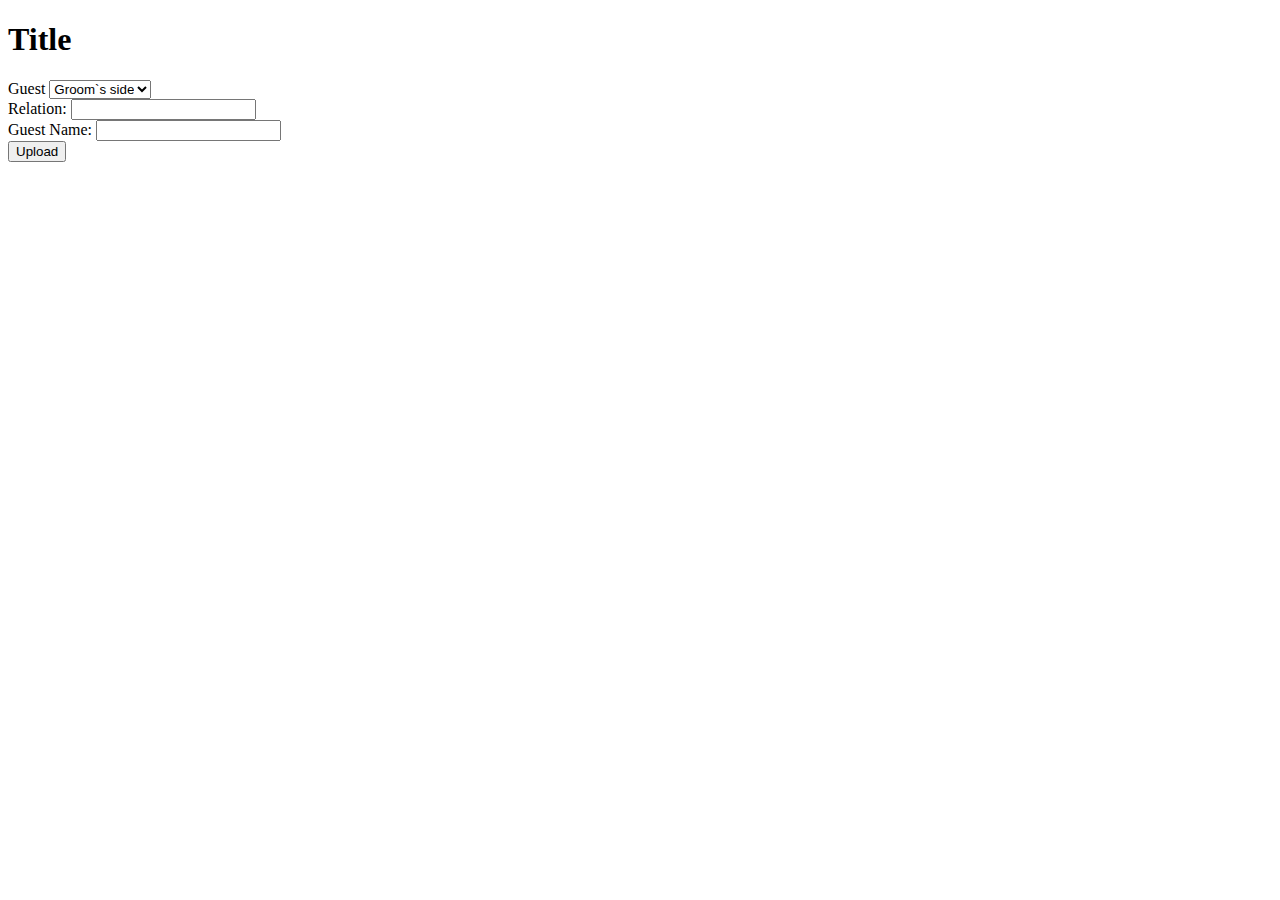
<file: src/main/resources/templates/index.html>
<!DOCTYPE html>
<html xmlns:th="http://www.thymeleaf.org">
<head>
    <title th:text="${title}">Title</title>
</head>
<body>
    <h1 th:text="${title}">Title</h1>
    <p th:text="${message}"> </p>
    <form action="#" th:action="@{/submit}" method="post">
        <label for="guest">Guest</label>
        <select id="guest" name="guest">
            <option value="groom">Groom`s side</option>
            <option value="bride">Bride`s side</option>
        </select>
        <br>
        <label for="relation">Relation:</label>
        <input type="text" id="relation" name="relation" required>
        <br>
        <label for="name">Guest Name:</label>
        <input type="text" id="name" name="name" required>
        <br>
        <button type="submit">Upload</button>
    </form>
</body>
</html>
</file>
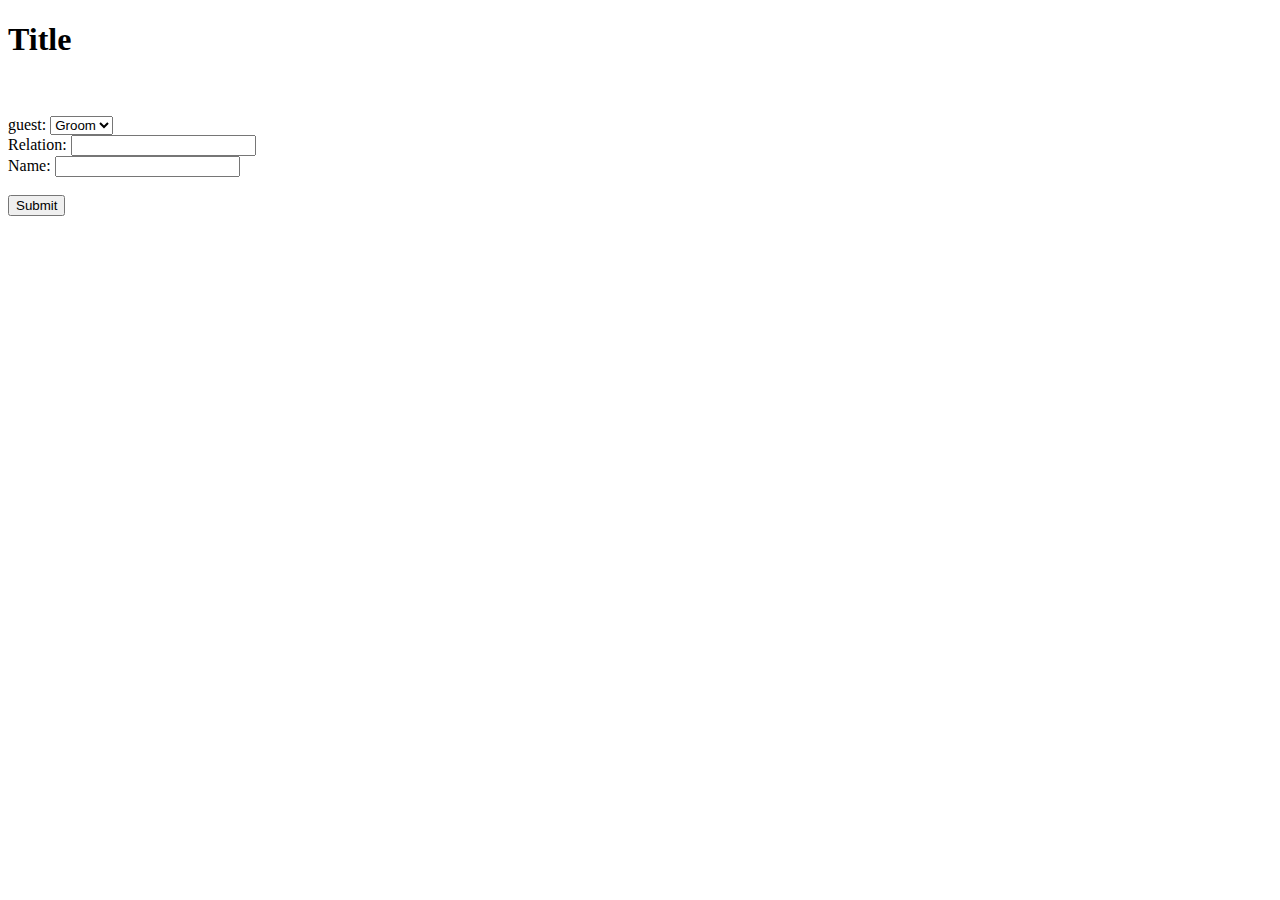
<file: src/main/resources/templates/submitForm.html>
<!DOCTYPE html>
<html xmlns:th="http://www.thymeleaf.org" xmlns:layout="http://www.ultraq.net.nz/thymeleaf/layout" layout:decorate="~{layouts/default_layout}">
<th:block layout:fragment="content">
 
<div class="PageCenter">
    <h1 th:text="#{submitform.header}">Title</h1>
    <p th:text="#{submitform.message}"> </p>
    <br><br>

    <form th:action="@{/informationForm}" method="post">
        <label for="guest" th:text="#{submitform.guest}">guest:</label>
        <select id="guest" name="guest">
            <option th:value="#{submitform.groom}" th:text="#{submitform.groom}">Groom</option>
            <option th:value="#{submitform.bride}" th:text="#{submitform.bride}">Bride</option>
        </select><br/>
        <label for="relation" th:text="#{submitform.relation}">Relation:</label>
        <input type="text" id="relation" name="relation" /><br/>
        <label for="name" th:text="#{submitform.name}">Name:</label>
        <input type="text" id="name" name="name" /><br/>
        <br/>
        <button type="submit" th:text="#{submitform.submit}">Submit</button>
    </form>
</div>

</th:block>
</html>
</file>
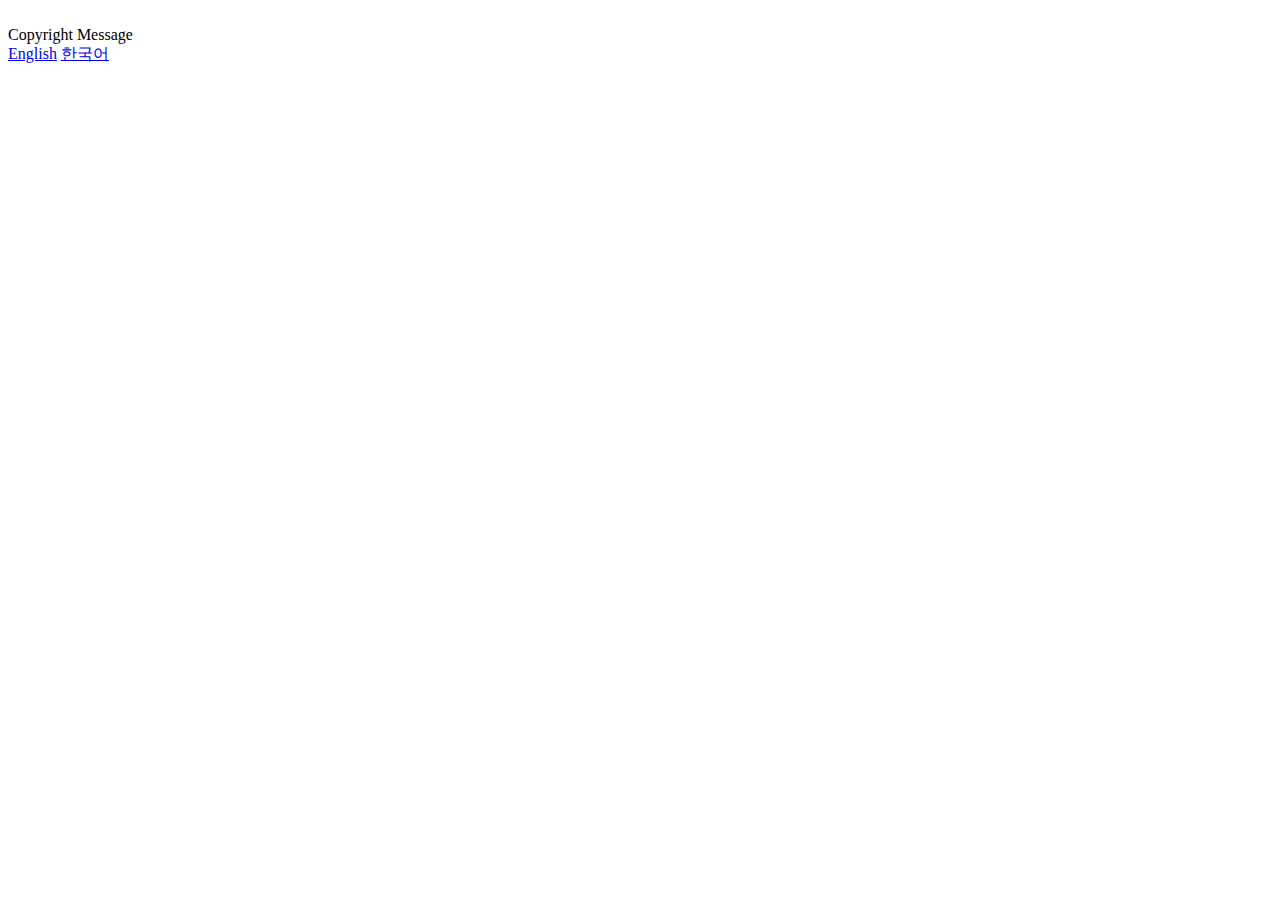
<file: src/main/resources/templates/fragments/footer.html>
<!DOCTYPE html>
<html xmlns:th="http://www.thymeleaf.org">
<th:block th:fragment="footerFragment">
    <br>
    <div class="footer">
        <footer class="copyright" th:text="#{copyright}">Copyright Message </footer>
        <a href="?lang=en">English</a>
        <a href="?lang=ko">한국어</a>   
    </div>
</th:block>
</html>
</file>
